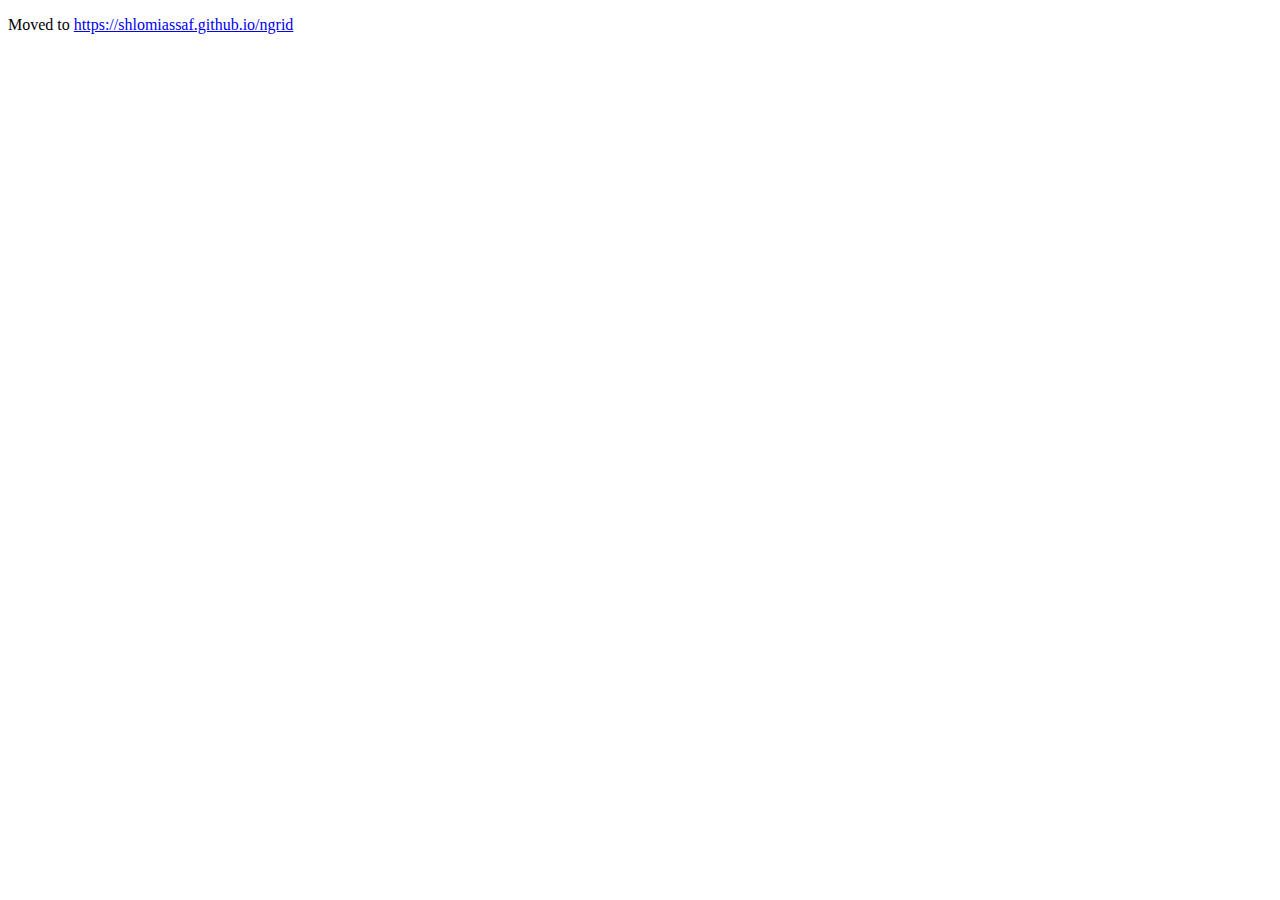
<file: index.html>
<!doctype html>
<html lang="en">
<head>
  <meta charset="utf-8">
  <title>NGrid</title>
  <base href="table-demo">
  <meta name="viewport" content="width=device-width, initial-scale=1">
  <link rel="icon" type="image/x-icon" href="favicon.ico">
  <body>
    <p>Moved to <a href="https://shlomiassaf.github.io/ngrid">https://shlomiassaf.github.io/ngrid</a></p>
  </body>
</html>
</file>
